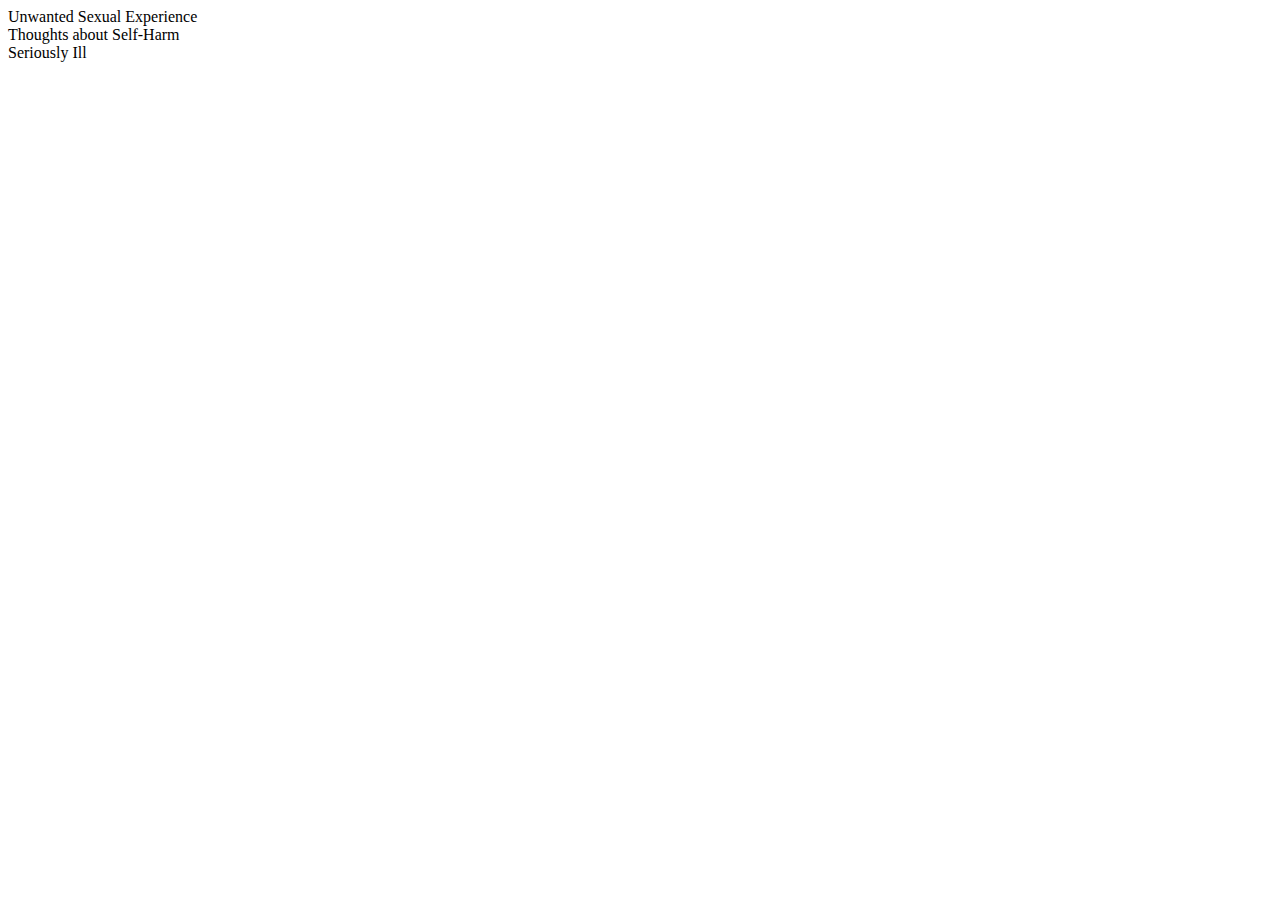
<file: EMERGENCY.html>
<!DOCTYPE html>

<html>
<header>
  <title>EMERGENCY</title>
</header>
<body>
	<div class="em-block" id="sex"  onclick="sex(this)">
    Unwanted Sexual Experience
  </div>
  <div class="em-block" id="hurt" onclick="hurt(this)">
    Thoughts about Self-Harm
  </div>
  <div class="em-block" id="sick" onclick="sick(this)">
    Seriously Ill
  </div>
  <footer></footer>
</body>
</html>
</file>
